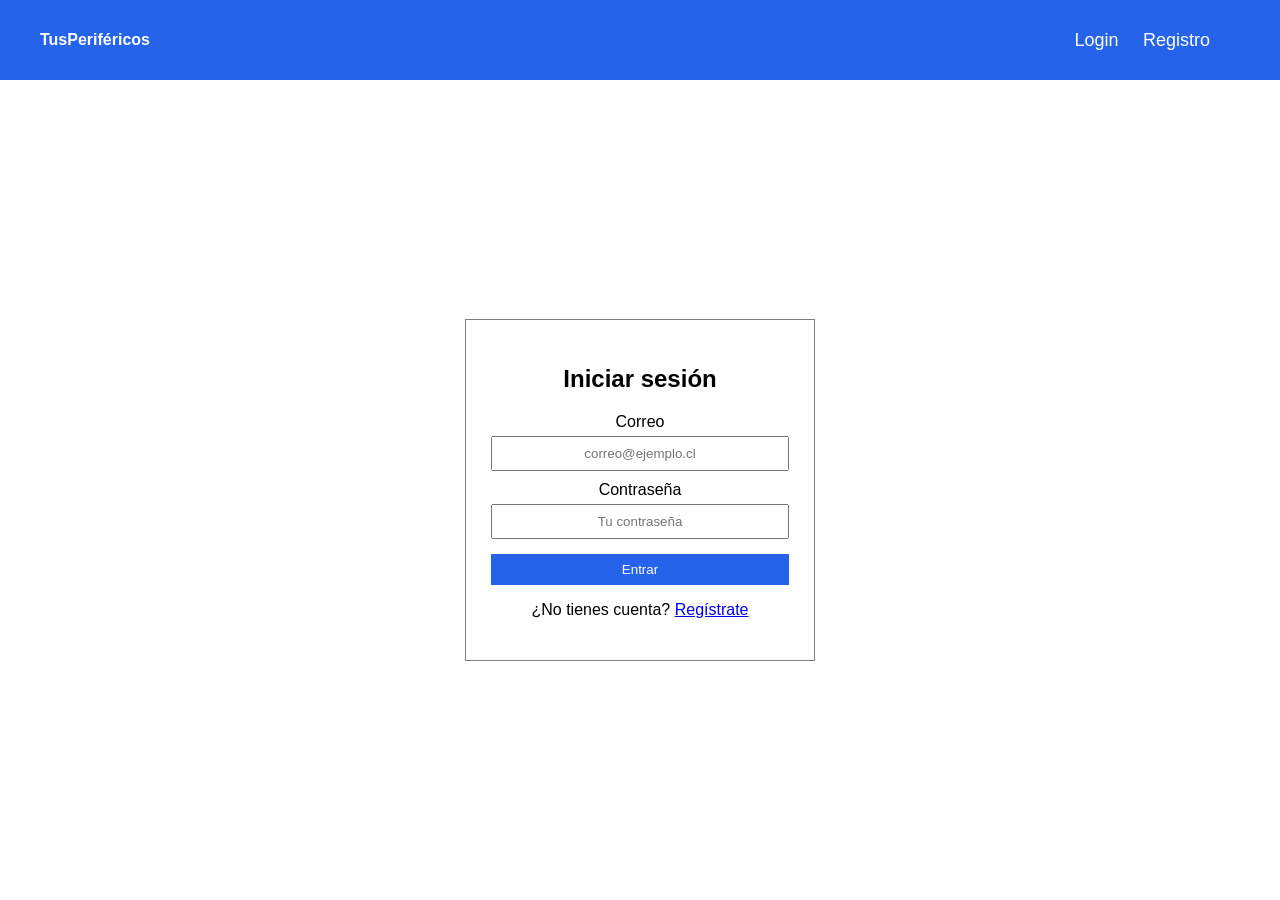
<file: index.html>
<!DOCTYPE html>
<html lang="es">

<head>
<meta charset="UTF-8">
<meta name="viewport" content="width=device-width, initial-scale=1.0">
<title>Login - TusPeriféricos</title>
<link rel="stylesheet" href="estilo.css">
</head>

<body>

<nav class="navbar">

<div class="tituloNav">
 TusPeriféricos
</div>

<div class="menu">
<a href="index.html">Login</a>
<a href="registro.html">Registro</a>
</div>

</nav>

<div class="formularioContenedor">

<div class="cajaLogin">

<h2>Iniciar sesión</h2>

<form id="formularioLogin">
<label for="emailInput">Correo</label>
<input type="text" id="emailInput" placeholder="correo@ejemplo.cl">

<label for="claveInput">Contraseña</label>
<input type="password" id="claveInput" placeholder="Tu contraseña">

<button type="submit">Entrar</button>
</form>

<p>¿No tienes cuenta? <a href="registro.html">Regístrate</a></p>

</div>

</div>

<script src="js/login.js"></script>
</body>

</html>
</file>
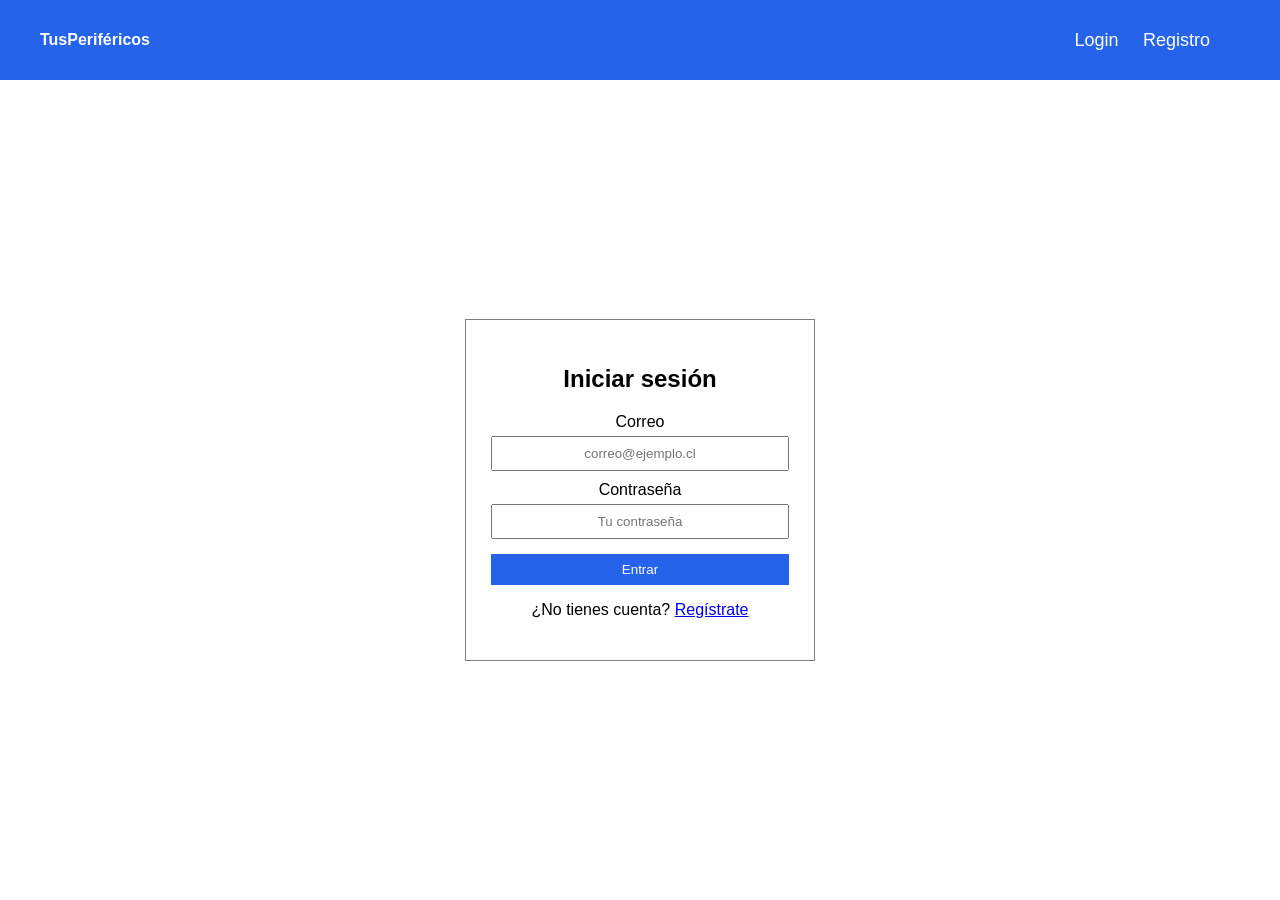
<file: carrito.html>
<!DOCTYPE html>
<html lang="es">
<head>
<meta charset="UTF-8">
<meta name="viewport" content="width=device-width, initial-scale=1.0">
<title>Carrito - TusPeriféricos</title>
<link rel="stylesheet" href="dashboard.css">
<link rel="stylesheet" href="carrito.css">
</head>

<body>

<aside class="sidebar" id="sidebar">
    <h2 class="logo">🎮 TusPeriféricos</h2>

    <nav>
        <a href="dashboard.html" class="menu-item">🏠 Inicio</a>
        <a href="productos.html" class="menu-item">🖱️ Productos</a>
        <a href="pcArmados.html" class="menu-item">💻 PC Armados</a>
        <a href="carrito.html" class="menu-item active">🛒 Carrito</a>
        <a href="#" class="menu-item" id="btnSalir">🚪 Cerrar sesión</a>
    </nav>
</aside>

<main class="contenido">

    <header class="topbar">
        <span>Hola, <strong id="emailUsuario"></strong></span>
    </header>

    <section class="seccion activa">
        <h1>Carrito</h1>

        <p id="mensajeVacio" class="vacio">Tu carrito está vacío. Agrega productos o PC armados para comprar.</p>

        <div id="contenidoCarrito">
            <table>
                <thead>
                    <tr>
                        <th>Producto</th>
                        <th>Precio</th>
                        <th>Cantidad</th>
                        <th>Subtotal</th>
                        <th></th>
                    </tr>
                </thead>
                <tbody id="tablaCarrito"></tbody>
            </table>

            <p class="total">Total: <strong id="totalCarrito">$0</strong></p>

            <div class="compra">
                <label for="pagoSelect">Método de pago</label>
                <select id="pagoSelect">
                    <option value="Tarjeta de débito">Tarjeta de débito</option>
                    <option value="Tarjeta de crédito">Tarjeta de crédito</option>
                    <option value="Transferencia">Transferencia</option>
                </select>

                <div class="acciones">
                    <button id="btnComprar">Finalizar compra</button>
                    <button id="btnVaciar" class="secundario">Vaciar carrito</button>
                </div>
            </div>
        </div>
    </section>

</main>

<script src="js/carrito.js"></script>
</body>
</html>
</file>
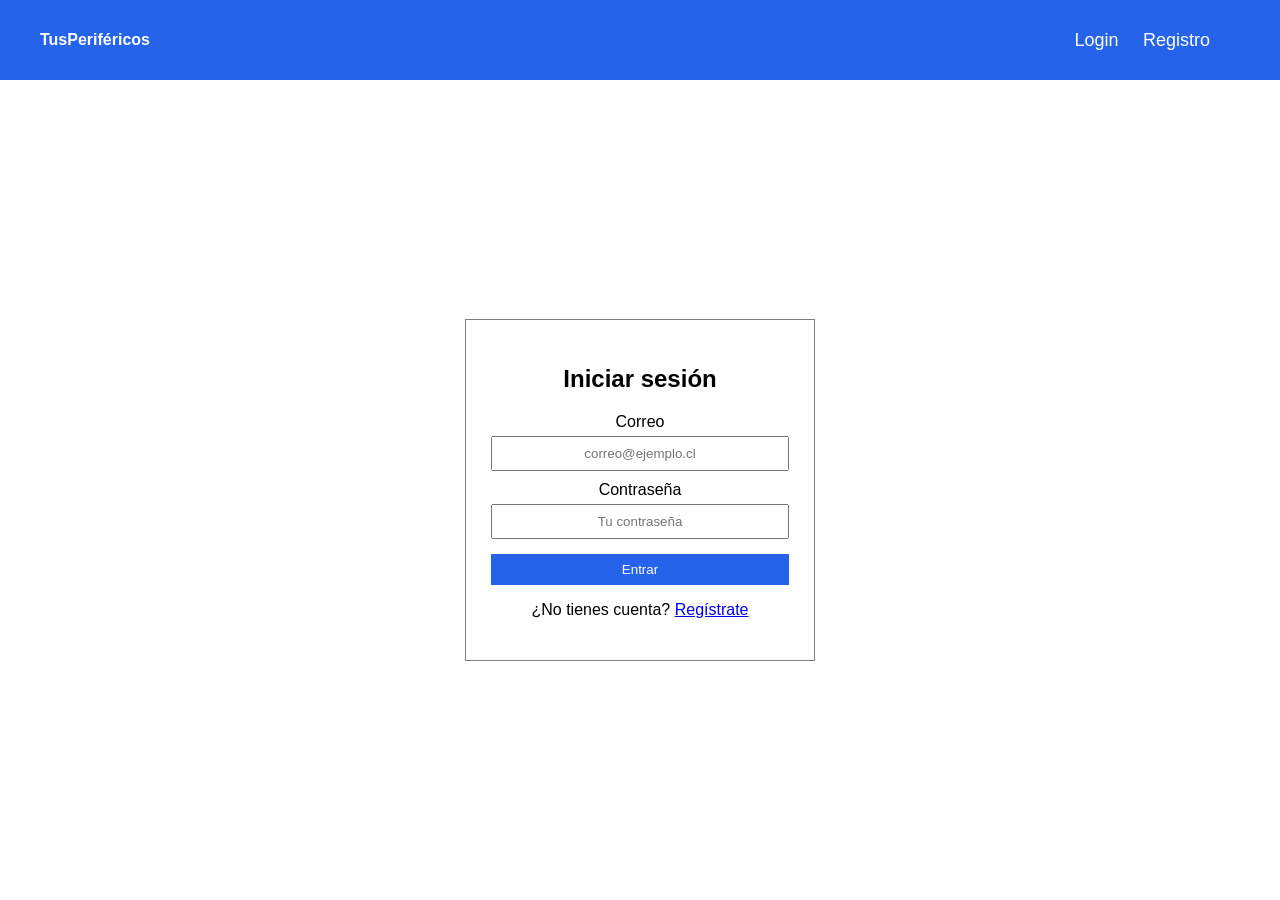
<file: dashboard.html>
<!DOCTYPE html>
<html lang="es">
<head>
    <meta charset="UTF-8">
    <meta name="viewport" content="width=device-width, initial-scale=1.0">
    <title>Dashboard - TusPeriféricos</title>
    <link rel="stylesheet" href="dashboard.css">
</head>

<body>

<aside class="sidebar" id="sidebar">
    <h2 class="logo">🎮 TusPeriféricos</h2>

    <nav>
        <a href="#" class="menu-item active" data-seccion="inicio">🏠 Inicio</a>
        <a href="productos.html" class="menu-item">🖱️ Productos</a>
        <a href="pcArmados.html" class="menu-item">💻 PC Armados</a>
        <a href="carrito.html" class="menu-item">🛒 Carrito</a>
        <a href="#" class="menu-item" id="btnSalir">🚪 Cerrar sesión</a>
    </nav>
</aside>

<main class="contenido">


    <section id="inicio" class="seccion activa">

        <div class="bienvenida">
            <h1>Bienvenido/a, <span id="nombreBienvenida"></span></h1>
            <p id="fechaHoy"></p>
        </div>

        <h2>Resumen</h2>
        <div class="tarjetas">
            <div class="tarjeta"><h3>Productos</h3><p id="kpiProductos">0</p></div>
            <div class="tarjeta"><h3>PC armados</h3><p id="kpiPcs">0</p></div>
            <div class="tarjeta"><h3>En carrito</h3><p id="kpiCarrito">0</p></div>
            <div class="tarjeta"><h3>Pedidos</h3><p id="kpiPedidos">0</p></div>
            <div class="tarjeta"><h3>Ventas</h3><p id="kpiVentas">$0</p></div>
        </div>

        <h2>Accesos rápidos</h2>
        <div class="accesos">
            <a href="productos.html" class="acceso">🖱️ Productos</a>
            <a href="pcArmados.html" class="acceso">💻 PC Armados</a>
            <a href="carrito.html" class="acceso">🛒 Carrito</a>
        </div>

        <h2>Últimos pedidos</h2>
        <div id="listaPedidos"></div>
    </section>

    <section id="pedidos" class="seccion">
        <h1>Pedidos</h1>
        <table>
            <thead>
                <tr><th>Fecha</th><th>Cliente</th><th>Pago</th><th>Total</th></tr>
            </thead>
            <tbody id="tablaPedidos"></tbody>
        </table>
    </section>

    <section id="usuarios" class="seccion">
        <h1>Usuarios registrados</h1>
        <table>
            <thead>
                <tr><th>#</th><th>Nombre</th><th>Correo</th></tr>
            </thead>
            <tbody id="tablaUsuarios"></tbody>
        </table>
    </section>

    <section id="perfil" class="seccion">
        <h1>Perfil</h1>
        <p><strong>Nombre:</strong> <span id="perfilNombre"></span></p>
        <p><strong>Correo:</strong> <span id="perfilEmail"></span></p>
    </section>

</main>

<script src="js/datos.js"></script>
<script src="js/salir.js"></script>
<script src="js/dashboard.js"></script>
</body>
</html>
</file>
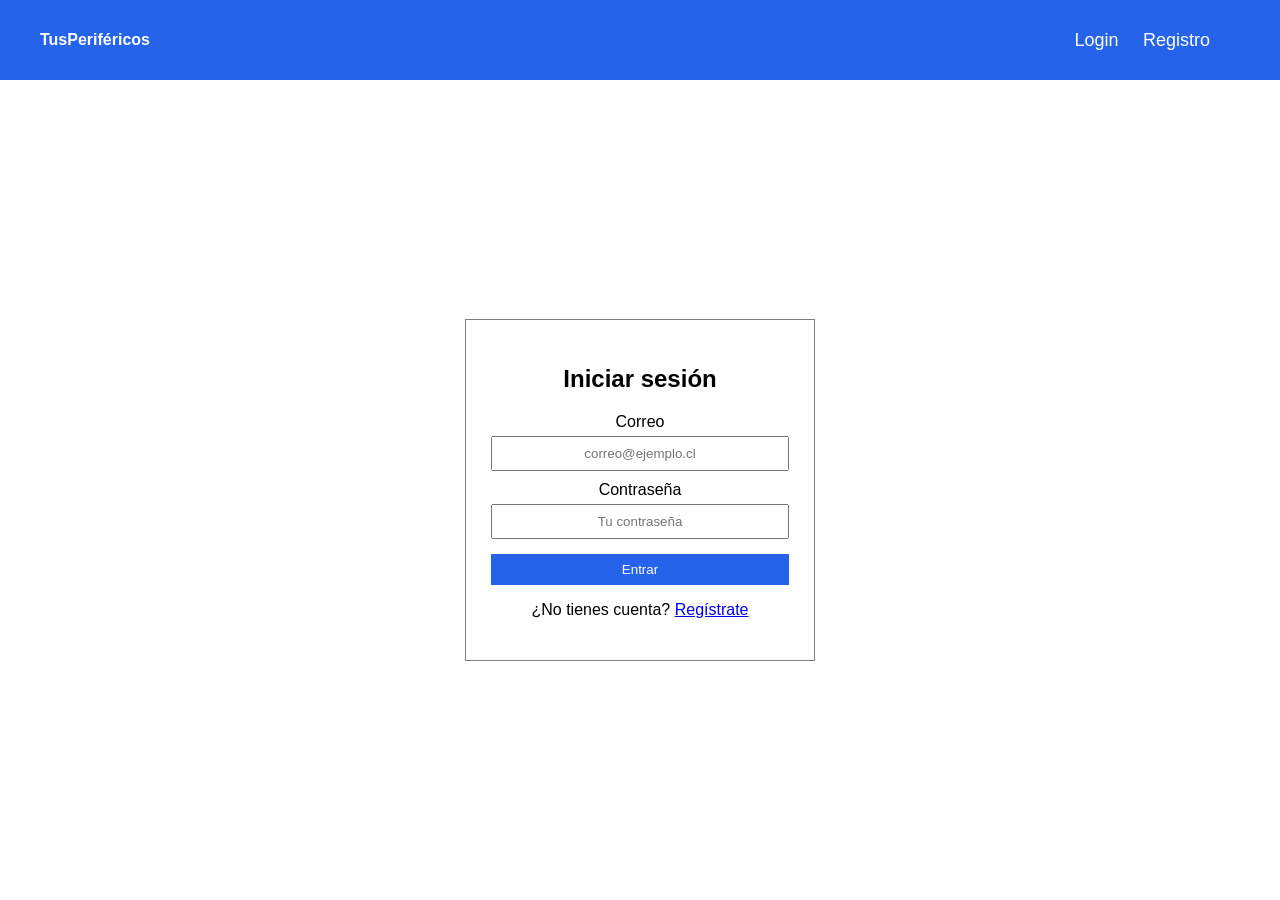
<file: pcArmados.html>
<!DOCTYPE html>
<html lang="es">
<head>
<meta charset="UTF-8">
<meta name="viewport" content="width=device-width, initial-scale=1.0">
<title>PC Armados - TusPeriféricos</title>
<link rel="stylesheet" href="dashboard.css">
<link rel="stylesheet" href="pcArmados.css">
</head>

<body>

<aside class="sidebar" id="sidebar">
    <h2 class="logo">🎮 TusPeriféricos</h2>

    <nav>
        <a href="dashboard.html" class="menu-item">🏠 Inicio</a>
        <a href="productos.html" class="menu-item">🖱️ Productos</a>
        <a href="pcArmados.html" class="menu-item active">💻 PC Armados</a>
        <a href="carrito.html" class="menu-item">🛒 Carrito</a>
        <a href="#" class="menu-item" id="btnSalir">🚪 Cerrar sesión</a>
    </nav>
</aside>

<main class="contenido">

    <section class="seccion activa">
        <h1>PC armados</h1>

        <div class="filtros">
            <button class="activo" data-rango="Todos">Todos</button>
            <button data-rango="Media">Gama Media</button>
            <button data-rango="Alta">Gama Alta</button>
            <button data-rango="Extrema">Gama Extrema</button>
        </div>

        <div class="lista" id="listaPcs"></div>
    </section>

</main>

<script src="js/datos.js"></script>
<script src="js/pcArmados.js"></script>
</body>
</html>
</file>
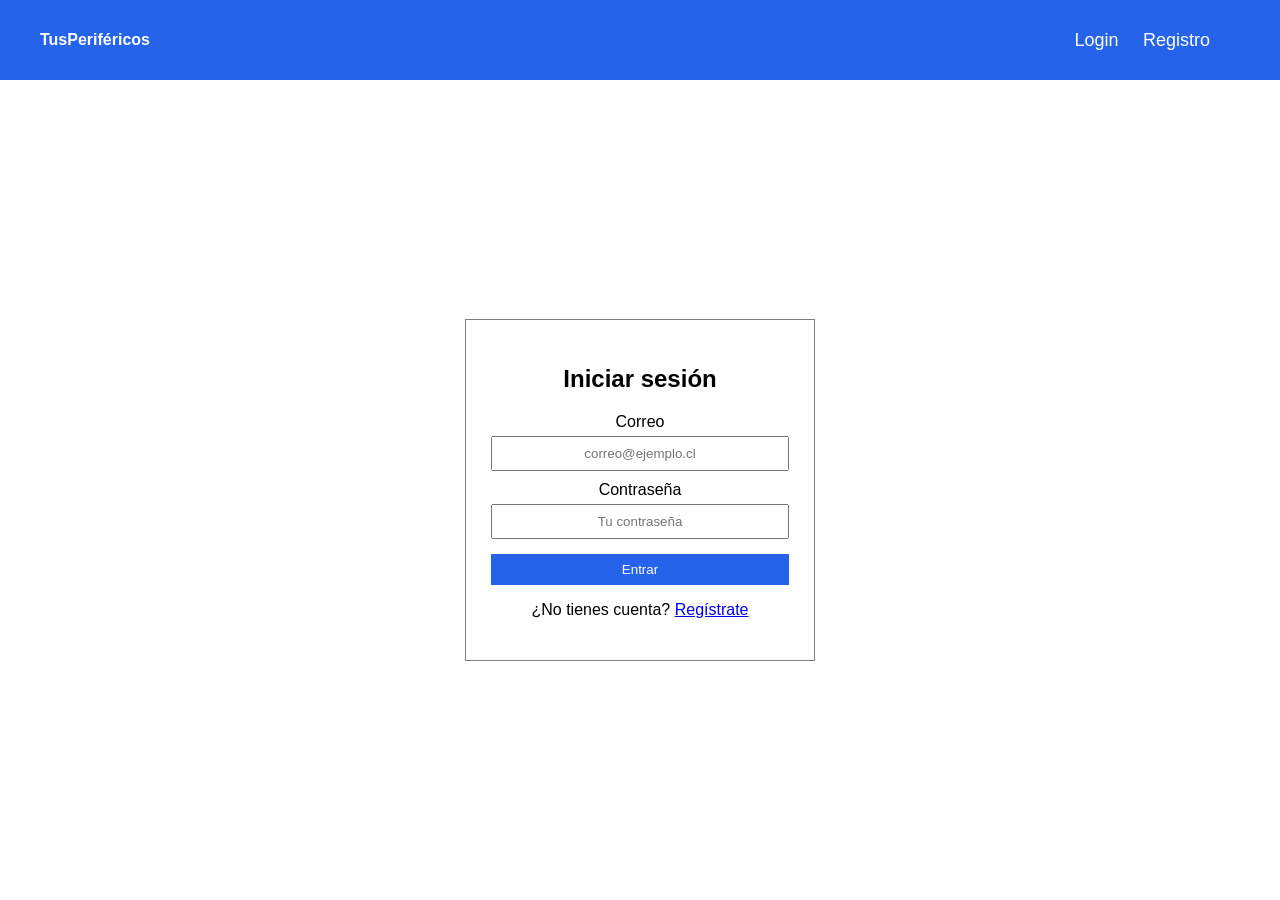
<file: productos.html>
<!DOCTYPE html>
<html lang="es">
<head>
<meta charset="UTF-8">
<meta name="viewport" content="width=device-width, initial-scale=1.0">
<title>Productos - TusPeriféricos</title>
<link rel="stylesheet" href="dashboard.css">
<link rel="stylesheet" href="productos.css">
</head>

<body>

<aside class="sidebar" id="sidebar">
    <h2 class="logo">🎮 TusPeriféricos</h2>

    <nav>
        <a href="dashboard.html" class="menu-item">🏠 Inicio</a>
        <a href="productos.html" class="menu-item active">🖱️ Productos</a>
        <a href="pcs.html" class="menu-item">💻 PC Armados</a>
        <a href="carrito.html" class="menu-item">🛒 Carrito</a>
        <a href="#" class="menu-item" id="btnSalir">🚪 Cerrar sesión</a>
    </nav>
</aside>

<main class="contenido">

    <section class="seccion activa">

        <h1>Productos</h1>

        <h2 id="tituloFormulario">Agregar producto</h2>

        <form id="formularioProducto" class="formulario">
            <label for="nombreInput">Nombre</label>
            <input type="text" id="nombreInput" placeholder="Ej: Mouse Logitech G203">

            <label for="categoriaInput">Categoría</label>
            <select id="categoriaInput">
                <option value="">Selecciona una categoría</option>
                <option value="Mouse">Mouse</option>
                <option value="Teclado">Teclado</option>
                <option value="Audífonos">Audífonos</option>
                <option value="Monitor">Monitor</option>
                <option value="Componentes">Componentes</option>
                <option value="Otro">Otro</option>
            </select>

            <label for="precioInput">Precio (CLP)</label>
            <input type="number" id="precioInput" placeholder="Ej: 24990">

            <label for="stockInput">Stock</label>
            <input type="number" id="stockInput" placeholder="Ej: 15">

            <label for="descripcionInput">Descripción (opcional)</label>
            <textarea id="descripcionInput" rows="3" placeholder="Máximo 200 caracteres"></textarea>

            <button type="submit" id="btnGuardar">Agregar producto</button>
            <button type="button" id="btnCancelar" class="btnGris" hidden>Cancelar edición</button>
        </form>

        <h2>Listado de productos</h2>

        <div class="filtros">
            <input type="text" id="buscarInput" placeholder="Buscar por nombre...">

            <select id="filtroCategoria">
                <option value="">Todas las categorías</option>
                <option value="Mouse">Mouse</option>
                <option value="Teclado">Teclado</option>
                <option value="Audífonos">Audífonos</option>
                <option value="Monitor">Monitor</option>
                <option value="Componentes">Componentes</option>
                <option value="Otro">Otro</option>
            </select>
        </div>

        <table>
            <thead>
                <tr>
                    <th>Nombre</th>
                    <th>Categoría</th>
                    <th>Precio</th>
                    <th>Stock</th>
                    <th>Acciones</th>
                </tr>
            </thead>
            <tbody id="tablaProductos"></tbody>
        </table>

    </section>

</main>

<script src="js/productos.js"></script>
</body>
</html>
</file>
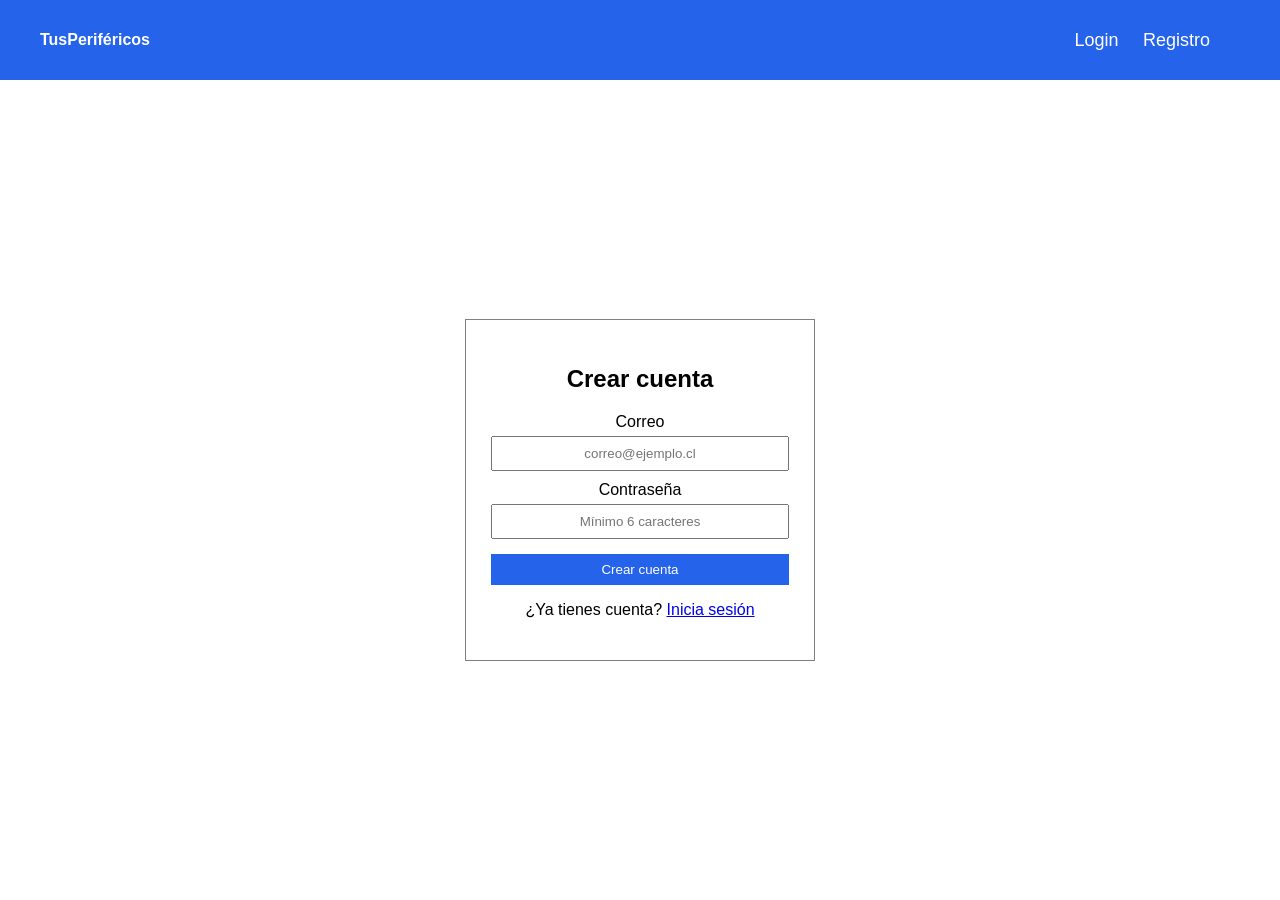
<file: registro.html>
<!DOCTYPE html>
<html lang="es">

<head>
<meta charset="UTF-8">
<meta name="viewport" content="width=device-width, initial-scale=1.0">
<title>Registro - TusPeriféricos</title>
<link rel="stylesheet" href="estilo.css">
</head>

<body>

<nav class="navbar">

<div class="tituloNav">
TusPeriféricos
</div>

<div class="menu">
<a href="index.html">Login</a>
<a href="registro.html">Registro</a>
</div>

</nav>

<div class="formularioContenedor">

<div class="cajaRegistro">

<h2>Crear cuenta</h2>

<form id="formularioRegistro">
<label for="emailInput">Correo</label>
<input type="text" id="emailInput" placeholder="correo@ejemplo.cl">

<label for="claveInput">Contraseña</label>
<input type="password" id="claveInput" placeholder="Mínimo 6 caracteres">

<button type="submit">Crear cuenta</button>
</form>

<p>¿Ya tienes cuenta? <a href="index.html">Inicia sesión</a></p>

</div>

</div>

<script src="js/registro.js"></script>
</body>

</html>
</file>
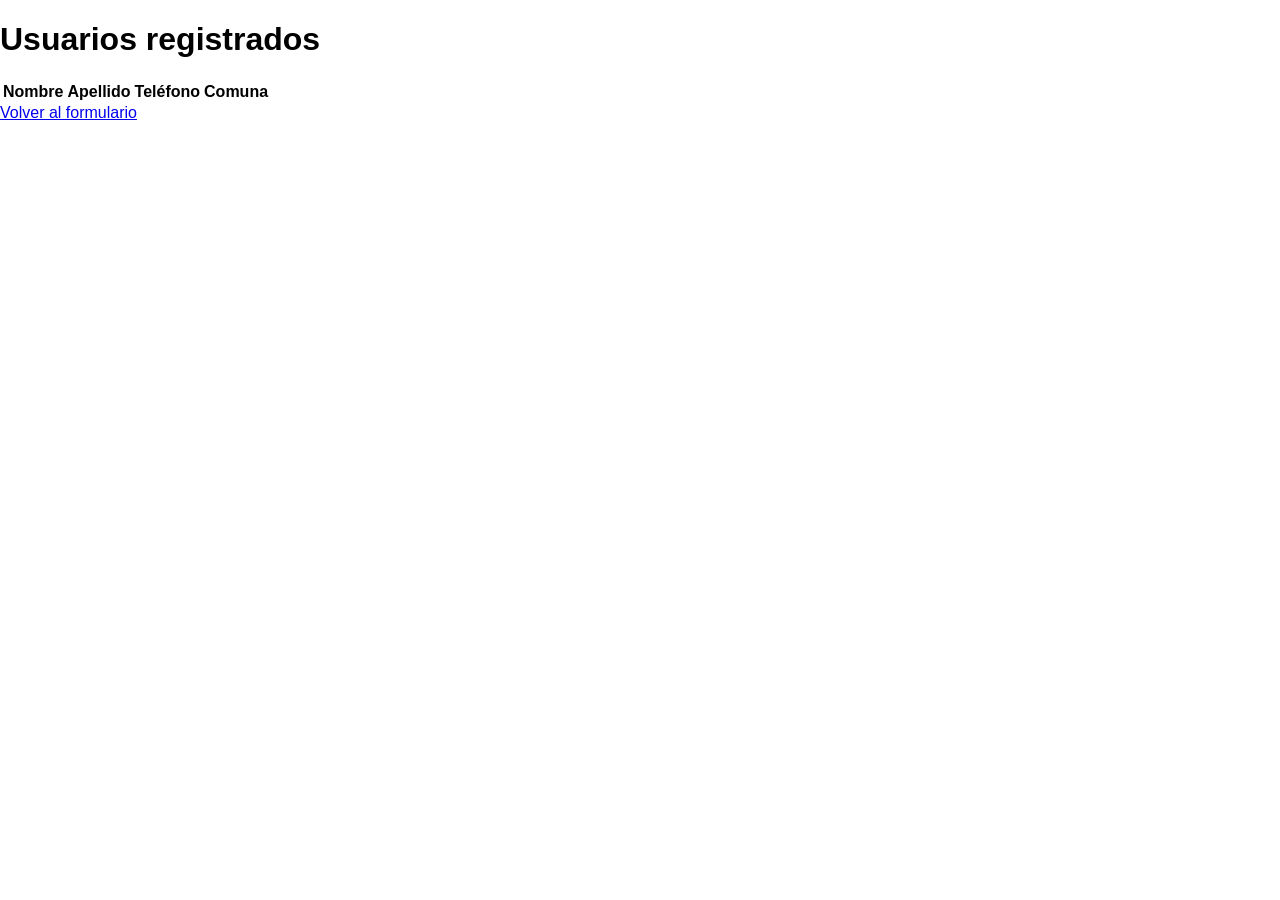
<file: tabla.html>
<!DOCTYPE html>
<html lang="es">
<head>
    <meta charset="UTF-8">
    <title>Tabla de usuarios</title>
    <link rel="stylesheet" href="estilo.css">
</head>
<body>
    <h1>Usuarios registrados</h1>

    <table>
        <thead>
            <tr>
                <th>Nombre</th>
                <th>Apellido</th>
                <th>Teléfono</th>
                <th>Comuna</th>
            </tr>
        </thead>
        <tbody id="tablaUsuarios"></tbody>
    </table>

    <a href="index.html">Volver al formulario</a>

    <script src="js/tabla.js"></script>
</body>
</html>
</file>
<file: estilo.css>
* {
    box-sizing: border-box;
}

body {
    font-family: Arial, sans-serif;
    margin: 0;
}

/* Barra azul de arriba */
.navbar {
    width: 100%;
    height: 80px;
    background-color: #2563eb;
    color: white;
    display: flex;
    justify-content: space-between;
    align-items: center;
    padding: 0 40px;
}

.tituloNav {
    font-weight: bold;
}

.menu {
    padding: 30px;
}

.menu a {
    color: white;
    text-decoration: none;
    font-size: 18px;
    margin-left: 20px;
}

.menu a:hover {
    color: grey;
    transition: 1000ms;
    font-size: 25px;
}

.menu a.activo {
    text-decoration: underline;
}

.formularioContenedor {
    height: calc(100vh - 80px);
    display: flex;
    justify-content: center;
    align-items: center;
}

.cajaLogin, .cajaRegistro {
    width: 350px;
    border: 1px solid grey;
    padding: 25px;
    text-align: center;
}

.cajaLogin button, .cajaRegistro button {
    width: 100%;
    margin-top: 15px;
}

label {
    display: block;
    margin-top: 10px;
}

input {
    width: 100%;
    padding: 8px;
    margin-top: 5px;
    text-align: center;
}

select {
    width: 100%;
    padding: 8px;
    margin-top: 5px;
    text-align: center;
}

button {
    padding: 8px 15px;
    margin-top: 10px;
    background-color: #2563eb;
    color: white;
    border: none;
    cursor: pointer;
}


button.secundario {
    background-color: white;
    color: black;
    border: 1px solid grey;
}


.contenido {
    max-width: 900px;
    margin: 0 auto;
    padding: 20px;
    text-align: center;
}

.grilla {
    display: flex;
    flex-wrap: wrap;
    justify-content: center;
    gap: 15px;
    margin-bottom: 20px;
}

.tarjeta {
    width: 220px;
    border: 1px solid grey;
    padding: 15px;
}

.precio {
    color: green;
    font-weight: bold;
}

.etiqueta {
    color: grey;
    font-size: 14px;
}

.cajaForm {
    width: 350px;
    border: 1px solid grey;
    padding: 25px;
    text-align: center;
    margin: 20px auto;
}

.cajaForm button {
    width: 100%;
    margin-top: 15px;
}
</file>
<file: dashboard.css>
* {
    box-sizing: border-box;   
}

body {
    font-family: Arial, sans-serif;
    margin: 0;
    background-color: #f3f4f6;
}

h1 {
    margin-top: 0;
}

h2 {
    margin: 25px 0 10px;
    font-size: 18px;
}




.sidebar {
    position: fixed;          
    top: 0;
    left: 0;
    width: 230px;
    height: 100%;
    background-color: #1e293b;
    padding: 20px 0;
}

.logo {
    margin: 0 0 20px;
    padding: 0 20px;
    font-size: 20px;
    color: white;
}

.menu-item {
    display: block;          
    padding: 12px 20px;
    color: #cbd5e1;
    text-decoration: none;
}

.menu-item:hover {
    background-color: #334155;
}

.menu-item.active {           
    background-color: #2563eb;
    color: white;
}




.contenido {
    margin-left: 230px;       
}

.topbar {
    display: flex;
    align-items: center;
    gap: 15px;
    padding: 15px 25px;
    background-color: white;
    border-bottom: 1px solid #d1d5db;
}

.seccion {
    display: none;           
    padding: 25px;
}

.seccion.activa {
    display: block;          
}




.bienvenida {
    background-color: #2563eb;
    color: white;
    padding: 20px;
}

.bienvenida p {
    margin: 0;
}

.tarjetas,
.accesos {
    display: flex;            
    gap: 15px;
}

.tarjeta {
    width: 170px;
    padding: 15px;
    text-align: center;
    background-color: white;
    border: 1px solid #d1d5db;
}

.tarjeta h3 {
    margin: 0 0 8px;
    font-size: 15px;
}

.tarjeta p {
    margin: 0;
    font-size: 26px;
    font-weight: bold;
    color: #2563eb;
}

.acceso {
    padding: 12px 20px;
    color: #1e293b;
    text-decoration: none;
    background-color: white;
    border: 1px solid #d1d5db;
}

.pedido {
    padding: 10px;
    background-color: white;
    border-bottom: 1px solid #d1d5db;
}




table {
    width: 100%;
    border-collapse: collapse;   
    background-color: white;
}

th, td {
    padding: 10px;
    text-align: left;
    border-bottom: 1px solid #d1d5db;
}

th {
    background-color: #e5e7eb;
}
</file>
<file: carrito.css>
.vacio {
    padding: 20px;
    color: grey;
    background-color: white;
    border: 1px solid #d1d5db;
}

.total {
    margin: 20px 0;
    font-size: 20px;
    text-align: right;
}

.total strong {
    color: green;
}

.compra {
    max-width: 320px;
    margin-left: auto;
}

.compra label {
    display: block;
    margin-bottom: 5px;
}

.compra select {
    width: 100%;
    padding: 8px;
    border: 1px solid #d1d5db;
    background-color: white;
}

.acciones {
    display: flex;
    gap: 10px;
    margin-top: 15px;
}

.acciones button {
    flex: 1;
}

#contenidoCarrito button,
.cantidad button {
    padding: 8px 15px;
    background-color: #2563eb;
    color: white;
    border: none;
    cursor: pointer;
}

#contenidoCarrito button.secundario {
    background-color: white;
    color: #1e293b;
    border: 1px solid #d1d5db;
}

.cantidad {
    display: flex;
    align-items: center;
    gap: 8px;
}

.cantidad button {
    width: 28px;
    padding: 4px 0;
}

#contenidoCarrito button.quitar {
    background-color: #dc2626;
    padding: 6px 12px;
}
</file>
<file: pcArmados.css>
.filtros {
    margin-bottom: 20px;
}

.filtros button {
    padding: 8px 15px;
    margin-right: 8px;
    background-color: white;
    color: #1e293b;
    border: 1px solid #d1d5db;
    cursor: pointer;
}


.filtros button.activo {
    background-color: #2563eb;
    color: white;
    border-color: #2563eb;
}


.lista {
    display: flex;
    flex-wrap: wrap;
    gap: 15px;
}


.pc {
    width: 230px;
    padding: 15px;
    text-align: center;
    background-color: white;
    border: 1px solid #d1d5db;
}

.pc h3 {
    margin: 10px 0 8px;
    font-size: 16px;
}

.specs {
    margin: 0 0 10px;
    color: grey;
    font-size: 14px;
}

.precio {
    margin: 0 0 12px;
    color: green;
    font-weight: bold;
}

.pc button {
    width: 100%;
    padding: 8px;
    background-color: #2563eb;
    color: white;
    border: none;
    cursor: pointer;
}


.rango {
    padding: 3px 10px;
    font-size: 12px;
    color: white;
    background-color: #2563eb;
}

.rango.Alta {
    background-color: orange;
}

.rango.Extrema {
    background-color: red;
}
</file>
<file: productos.css>
.formulario {
    max-width: 450px;
    padding: 20px;
    margin-bottom: 30px;
    background-color: white;
    border: 1px solid #d1d5db;
}

.formulario label {
    display: block;
    margin-top: 12px;
}

.formulario input,
.formulario select,
.formulario textarea,
.filtros input,
.filtros select {
    width: 100%;
    padding: 8px;
    border: 1px solid #d1d5db;
}

.filtros {
    display: flex;
    gap: 15px;
    margin-bottom: 15px;
}

button {
    padding: 8px 14px;
    margin-top: 15px;
    color: white;
    background-color: #2563eb;
    border: none;
    cursor: pointer;
}

.btnGris {
    background-color: #64748b;
}

.btnEliminar {
    background-color: #dc2626;
}

td button {
    margin-top: 0;
}
</file>
